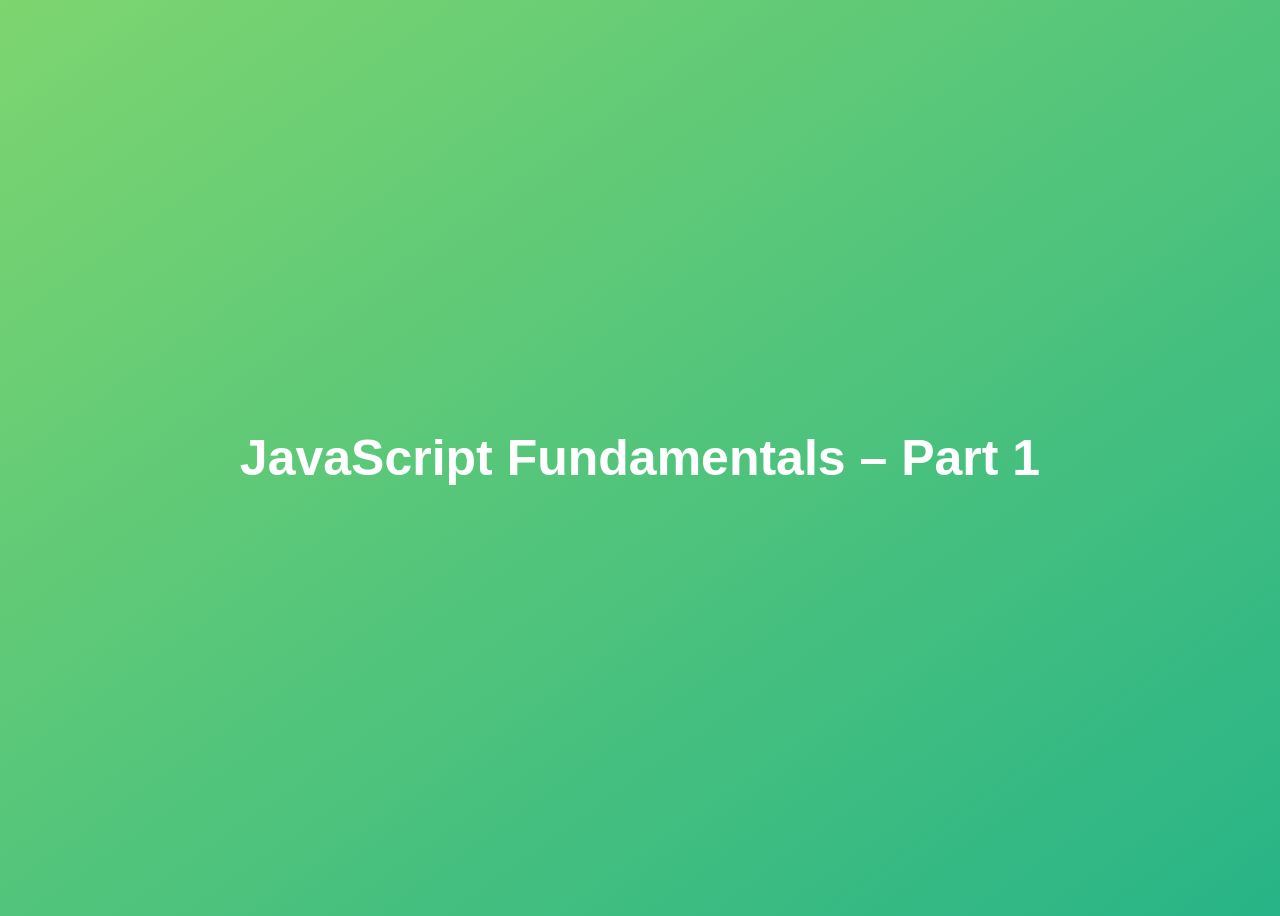
<file: 01-Fundamentals-Part-1/starter/index.html>
<!DOCTYPE html>
<html lang="en">
  <head>
    <meta charset="UTF-8" />
    <meta name="viewport" content="width=device-width, initial-scale=1.0" />
    <meta http-equiv="X-UA-Compatible" content="ie=edge" />
    <title>JavaScript Fundamentals – Part 1</title>
    <style>
      body {
        height: 100vh;
        display: flex;
        align-items: center;
        background: linear-gradient(to top left, #28b487, #7dd56f);
      }
      h1 {
        font-family: sans-serif;
        font-size: 50px;
        line-height: 1.3;
        width: 100%;
        padding: 30px;
        text-align: center;
        color: white;
      }
    </style>
    <script>
      let js='nirvana';
      if (js==='nirvana') alert('u can do it baby');

      console.log(89+55+78);
    </script>
  </head>
  <body>
    <h1>JavaScript Fundamentals – Part 1</h1>
  </body>
</html>
</file>
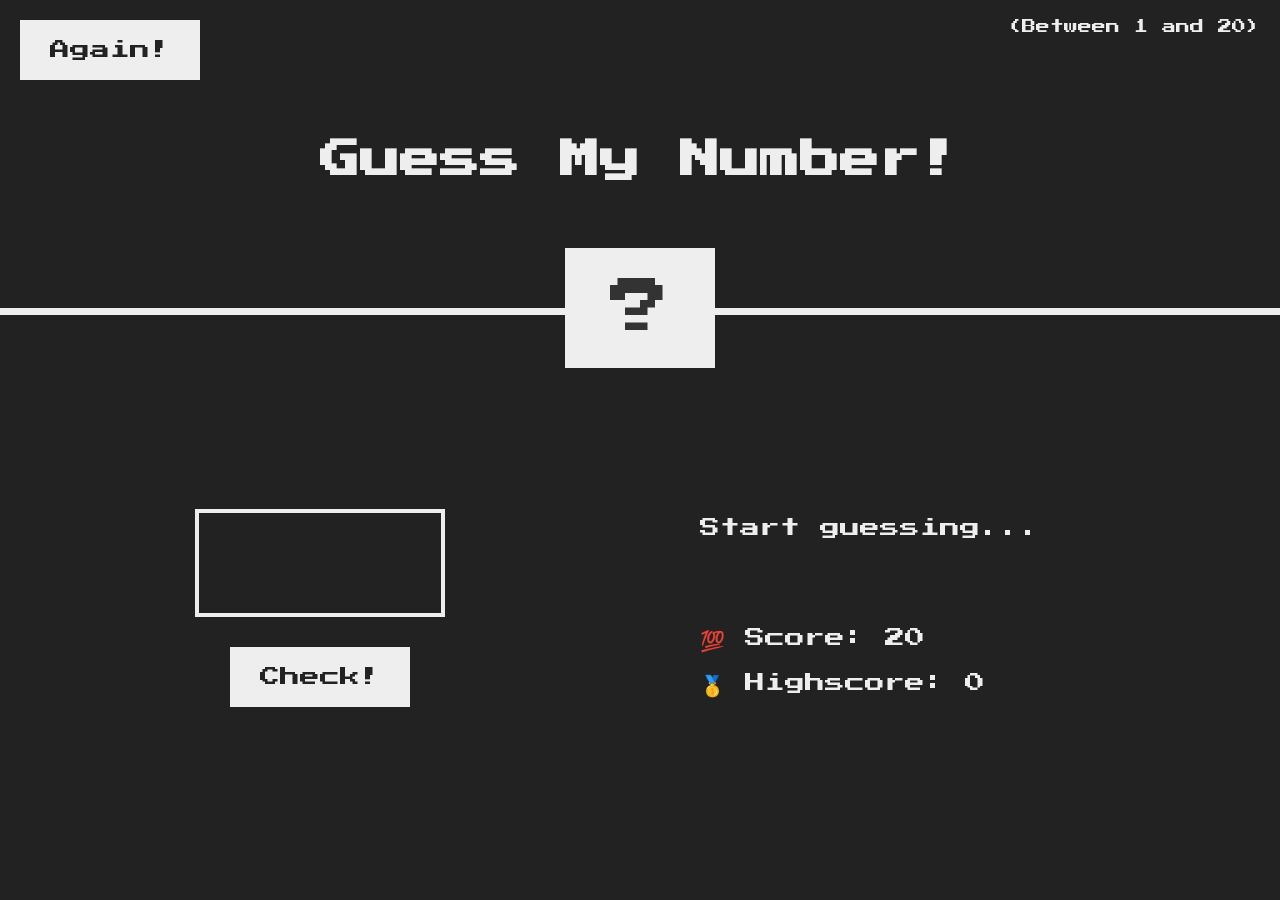
<file: 05-Guess-My-Number/starter/index.html>
<!DOCTYPE html>
<html lang="en">
  <head>
    <meta charset="UTF-8" />
    <meta name="viewport" content="width=device-width, initial-scale=1.0" />
    <meta http-equiv="X-UA-Compatible" content="ie=edge" />
    <link rel="stylesheet" href="style.css" />
    <title>Guess My Number!</title>
  </head>
  <body>
    <header>
      <h1>Guess My Number!</h1>
      <p class="between">(Between 1 and 20)</p>
      <button class="btn again">Again!</button>
      <div class="number">?</div>
    </header>
    <main>
      <section class="left">
        <input type="number" class="guess" min="1" max="20" />
        <button class="btn check">Check!</button>
      </section>
      <section class="right">
        <p class="message">Start guessing...</p>
        <p class="label-score">💯 Score: <span class="score">20</span></p>
        <p class="label-highscore">
          🥇 Highscore: <span class="highscore">0</span>
        </p>
      </section>
    </main>
    <script src="script.js"></script>
  </body>
</html>
</file>
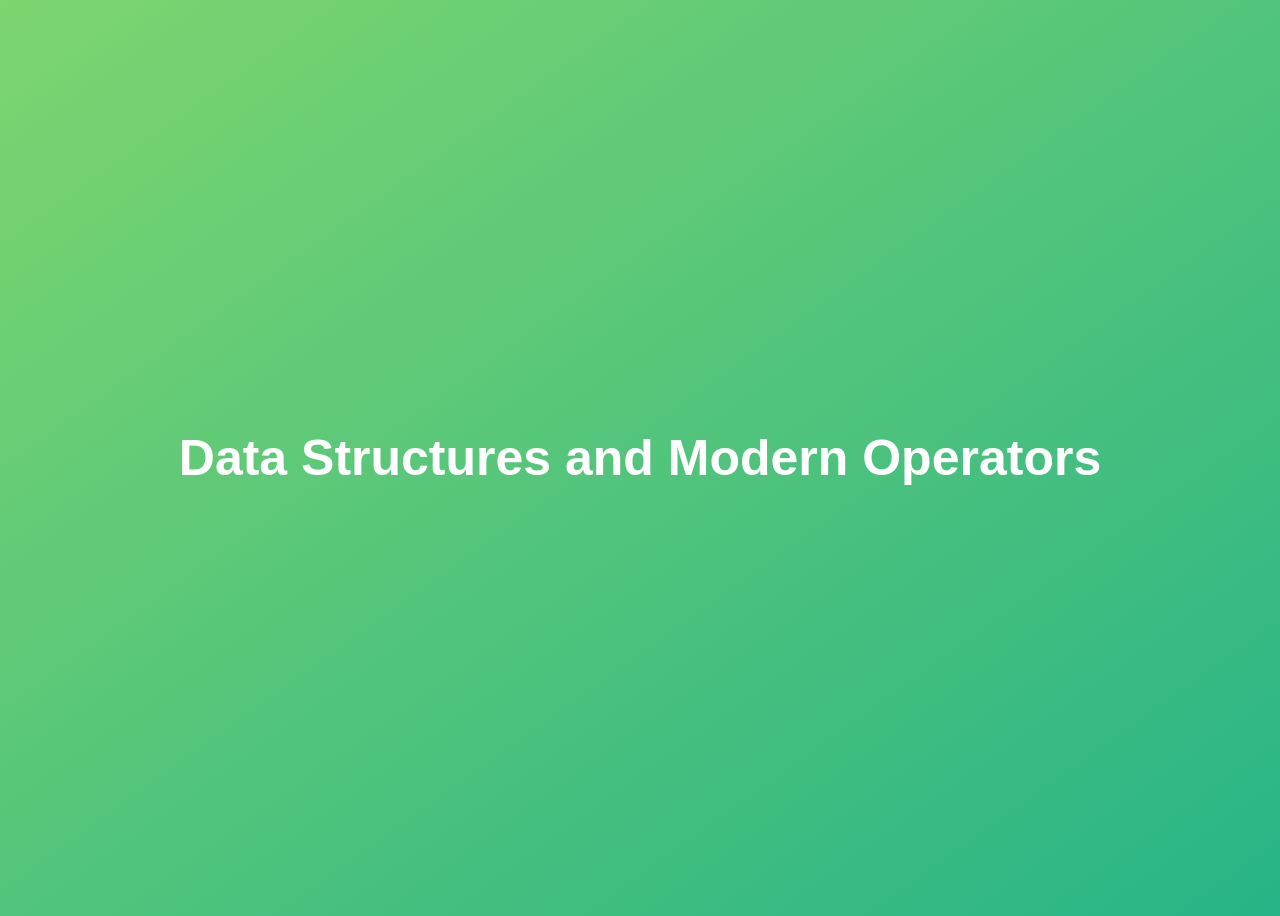
<file: 09-Data-Structures-Operators/starter/index.html>
<!DOCTYPE html>
<html lang="en">
  <head>
    <meta charset="UTF-8" />
    <meta name="viewport" content="width=device-width, initial-scale=1.0" />
    <meta http-equiv="X-UA-Compatible" content="ie=edge" />
    <title>Data Structures and Modern Operators</title>
    <style>
      body {
        height: 100vh;
        display: flex;
        align-items: center;
        background: linear-gradient(to top left, #28b487, #7dd56f);
      }
      h1 {
        font-family: sans-serif;
        font-size: 50px;
        line-height: 1.3;
        width: 100%;
        padding: 30px;
        text-align: center;
        color: white;
      }
      button {
        width: 50px;
        height: 20px;
        margin: 10px;
      }
      textarea {
        width: 300px;
        height: 100px;
      }
    </style>
  </head>
  <body>
    <h1 >Data Structures and Modern Operators</h1>
    <script src="script.js"></script>
  </body>
</html>
</file>
<file: 05-Guess-My-Number/starter/style.css>
@import url('https://fonts.googleapis.com/css?family=Press+Start+2P&display=swap');

* {
  margin: 0;
  padding: 0;
  box-sizing: inherit;
}

html {
  font-size: 62.5%;
  box-sizing: border-box;
}

body {
  font-family: 'Press Start 2P', sans-serif;
  color: #eee;
  background-color: #222;
  /*background-color: #60b347;*/
}

/* LAYOUT */
header {
  position: relative;
  height: 35vh;
  border-bottom: 7px solid #eee;
}

main {
  height: 65vh;
  color: #eee;
  display: flex;
  align-items: center;
  justify-content: space-around;
}

.left {
  width: 52rem;
  display: flex;
  flex-direction: column;
  align-items: center;
}

.right {
  width: 52rem;
  font-size: 2rem;
}

/* ELEMENTS STYLE */
h1 {
  font-size: 4rem;
  text-align: center;
  position: absolute;
  width: 100%;
  top: 52%;
  left: 50%;
  transform: translate(-50%, -50%);
}

.number {
  background: #eee;
  color: #333;
  font-size: 6rem;
  width: 15rem;
  padding: 3rem 0rem;
  text-align: center;
  position: absolute;
  bottom: 0;
  left: 50%;
  transform: translate(-50%, 50%);
}

.between {
  font-size: 1.4rem;
  position: absolute;
  top: 2rem;
  right: 2rem;
}

.again {
  position: absolute;
  top: 2rem;
  left: 2rem;
}

.guess {
  background: none;
  border: 4px solid #eee;
  font-family: inherit;
  color: inherit;
  font-size: 5rem;
  padding: 2.5rem;
  width: 25rem;
  text-align: center;
  display: block;
  margin-bottom: 3rem;
}

.btn {
  border: none;
  background-color: #eee;
  color: #222;
  font-size: 2rem;
  font-family: inherit;
  padding: 2rem 3rem;
  cursor: pointer;
}

.btn:hover {
  background-color: #ccc;
}

.message {
  margin-bottom: 8rem;
  height: 3rem;
}

.label-score {
  margin-bottom: 2rem;
}
</file>
